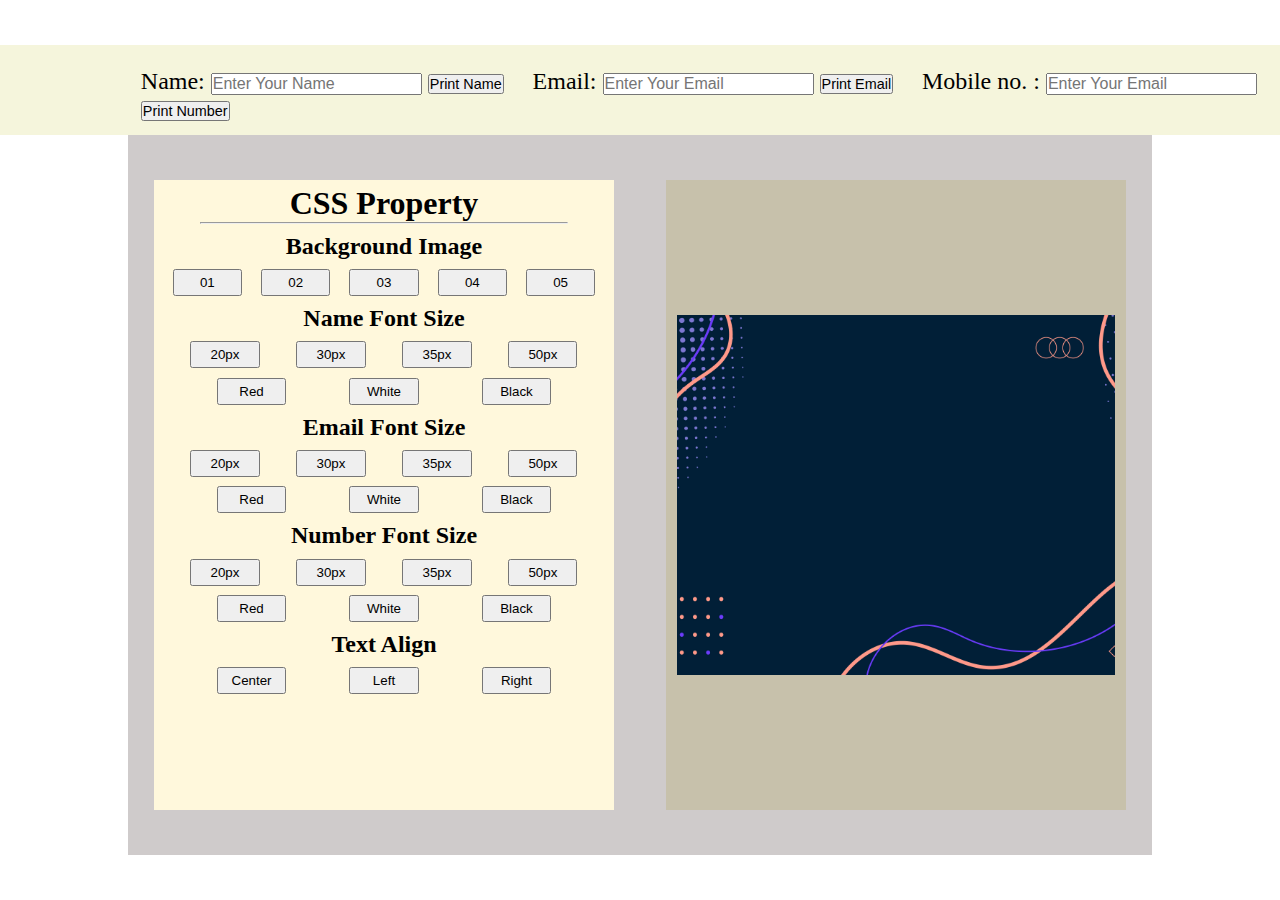
<file: index.html>
<!DOCTYPE html>
<html lang="en">

<head>
    <meta charset="UTF-8">
    <meta name="viewport" content="width=device-width, initial-scale=1.0">
    <title>javaScript</title>
    <link rel="stylesheet" href="style.css">
</head>

<body>

    <div class="details">
        Name: <input type="text" id="detailsInput" placeholder="Enter Your Name"> <button onclick="printDetails()">Print
            Name</button>
        Email: <input type="email" id="emailInput" placeholder="Enter Your Email"> <button onclick="emailDetails()">Print
            Email</button> 
        Mobile no. : <input type="number" id="numberInput" placeholder="Enter Your Email"> <button
            onclick="numberDetails()">Print Number</button>


    </div>
    <div class="main">



        <div class="box bg1">
            <h1 id="title">
                CSS Property
                <hr>
            </h1>
            <h2>
                Background Image
                <br>
            </h2>
            <div class="button">
                <input type="button" value="01" id="01"
                    onclick="document.getElementById('card').style.backgroundImage='url(image/01.jpg)'">
                <input type="button" value="02" id="02"
                    onclick="document.getElementById('card').style.backgroundImage='url(image/02.jpg)'">
                <input type="button" value="03" id="03"
                    onclick="document.getElementById('card').style.backgroundImage='url(image/03.jpg)'">
                <input type="button" value="04" id="04"
                    onclick="document.getElementById('card').style.backgroundImage='url(image/04.jpg)'">
                <input type="button" value="05" id="05"
                    onclick="document.getElementById('card').style.backgroundImage='url(image/05.jpg)'">
            </div>

            <div>
                <h2>
                    Name Font Size
                    <br>
    
                </h2>
                <div class="button_2">
                    <input type="button" value="20px" onclick="document.getElementById('detailsOutput').style.fontSize='20px'">
                    <input type="button" value="30px" onclick="document.getElementById('detailsOutput').style.fontSize='30px'">
                    <input type="button" value="35px" onclick="document.getElementById('detailsOutput').style.fontSize='35px'">
                    <input type="button" value="50px" onclick="document.getElementById('detailsOutput').style.fontSize='50px'">
                </div>
                <div class="button_2">
                    <input type="button" value="Red" onclick="document.getElementById('detailsOutput').style.color='red'">
                    <input type="button" value="White" onclick="document.getElementById('detailsOutput').style.color='white'">
                    <input type="button" value="Black" onclick="document.getElementById('detailsOutput').style.color='black'">
                </div>
            </div>

            <div>
                <h2>
                    Email Font Size
                    <br>
    
                </h2>
                <div class="button_2">
                    <input type="button" value="20px" onclick="document.getElementById('emailoutput').style.fontSize='20px'">
                    <input type="button" value="30px" onclick="document.getElementById('emailoutput').style.fontSize='30px'">
                    <input type="button" value="35px" onclick="document.getElementById('emailoutput').style.fontSize='35px'">
                    <input type="button" value="50px" onclick="document.getElementById('emailoutput').style.fontSize='50px'">
                </div>
                <div class="button_2">
                    <input type="button" value="Red" onclick="document.getElementById('emailoutput').style.color='red'">
                    <input type="button" value="White" onclick="document.getElementById('emailoutput').style.color='white'">
                    <input type="button" value="Black" onclick="document.getElementById('emailoutput').style.color='black'">
                </div>
            </div>


            <div>
                <h2>
                    Number Font Size
                    <br>
    
                </h2>
                <div class="button_2">
                    <input type="button" value="20px" onclick="document.getElementById('numberoutput').style.fontSize='20px'">
                    <input type="button" value="30px" onclick="document.getElementById('numberoutput').style.fontSize='30px'">
                    <input type="button" value="35px" onclick="document.getElementById('numberoutput').style.fontSize='35px'">
                    <input type="button" value="50px" onclick="document.getElementById('numberoutput').style.fontSize='50px'">
                </div>
                <div class="button_2">
                    <input type="button" value="Red" onclick="document.getElementById('numberoutput').style.color='red'">
                    <input type="button" value="White" onclick="document.getElementById('numberoutput').style.color='white'">
                    <input type="button" value="Black" onclick="document.getElementById('numberoutput').style.color='black'">
                </div>
            </div>

            <div>
                <h2>
                    Text Align 
                    <br>
    
                </h2>
                <div class="button_2">
                    <input type="button" value="Center" onclick="document.getElementById('box').style.textAlign='center'">
                    <input type="button" value="Left" onclick="document.getElementById('box').style.textAlign='left'">
                    <input type="button" value="Right" onclick="document.getElementById('box').style.textAlign='right'">
                </div>
            </div>

            <!-- <div>
                <h2>
                    Text Color 
                    <br>
    
                </h2>
                <div class="button_2">
                    <input type="button" value="Red" onclick="document.getElementById('detailsOutput').style.color='red'">
                    <input type="button" value="White" onclick="document.getElementById('detailsOutput').style.color='white'">
                    <input type="button" value="Black" onclick="document.getElementById('detailsOutput').style.color='black'">
                </div>
            </div> -->


            
           

            
        </div>
        <div class="box bg2" id="box">
            <div class="card " id="card">
                <div id="detailsOutput"></div>
                <div id="emailoutput"></div>
                <div id="numberoutput"></div>
            </div>
        </div>
    </div>



    <script>
        // JavaScript function to handle the onclick event
        function printDetails() {
            // Get the value entered in the input field
            var details = document.getElementById("detailsInput").value;

            // Display the details in the output area
            document.getElementById("detailsOutput").innerHTML = details;
        }

        // JavaScript function to handle the onclick event
        function emailDetails() {
            // Get the value entered in the input field
            var details_2 = document.getElementById("emailInput").value;

            // Display the details in the output area
            document.getElementById("emailoutput").innerHTML = details_2;
        }

         // JavaScript function to handle the onclick event
         function numberDetails() {
            // Get the value entered in the input field
            var details_3 = document.getElementById("numberInput").value;

            // Display the details in the output area
            document.getElementById("numberoutput").innerHTML = details_3;
        }
    </script>
</body>

</html>
</file>
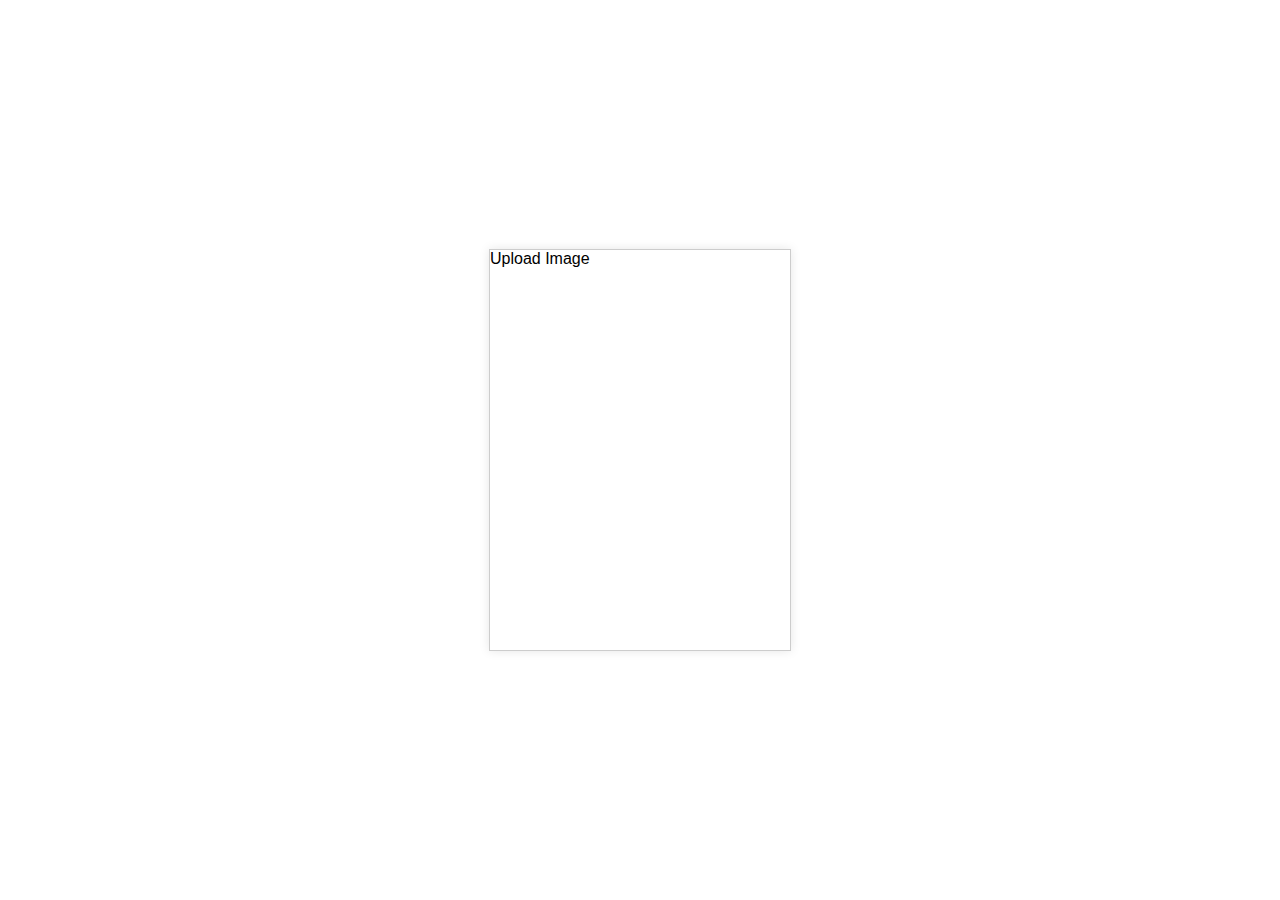
<file: testing.html>
<!DOCTYPE html>
<html lang="en">
<head>
    <meta charset="UTF-8">
    <meta name="viewport" content="width=device-width, initial-scale=1.0">
    <title>Upload Background Image</title>
    <style>
        body {
            font-family: Arial, sans-serif;
            display: flex;
            justify-content: center;
            align-items: center;
            height: 100vh;
            margin: 0;
        }

        #card {
            width: 300px;
            height: 400px;
            background-size: cover;
            background-position: center;
            border: 1px solid #ccc;
            box-shadow: 0 0 10px rgba(0, 0, 0, 0.1);
            overflow: hidden;
        }

        #uploadBtn {
            margin: 10px 0;
        }

        input[type="file"] {
            display: none;
        }
    </style>
</head>
<body>
    <div id="card">
        <input type="file" id="fileInput" accept="image/*">
        <label for="fileInput" id="uploadBtn">Upload Image</label>
    </div>

    <script>
        document.getElementById('fileInput').addEventListener('change', function (event) {
            const file = event.target.files[0];

            if (file) {
                const reader = new FileReader();

                reader.onload = function (e) {
                    const imageUrl = e.target.result;
                    document.getElementById('card').style.backgroundImage = `url(${imageUrl})`;
                };

                reader.readAsDataURL(file);
            }
        });
    </script>
</body>
</html>
</file>
<file: style.css>
*{
    margin: 0;
    padding: 0;
    box-sizing: border-box;
}
.main{
    width: 80%;
    height: 80vh;
    background-color: rgb(207, 203, 203);
    margin:  auto;
    display: flex;
    justify-content: space-between;
    
}

.bg1{
    background-color: cornsilk;
}
.bg2{
    background-color: rgb(199, 193, 171);
}
.box{
    width: 45%;
    height: 70vh;
    margin: 5vh auto;
    
}

/* #box{
    
} */


#title{
    margin-top: 1%;
    text-align: center;
}

#title hr{
    margin-left: 10%;
    width: 80%;
}

h2{

    text-align: center;
    margin-top: 2%;
    margin-bottom: 2%;
}
.card{
    width: 95%;
    height: 40vh;
    margin: 15vh auto;
    background-color: azure;
    background-image: url(image/01.jpg);
    background-size: cover;
    background-position: center;
    background-repeat: no-repeat;
    
}

.button{
    display: flex;
    justify-content: space-evenly;

}

.button_2{
    margin-top: 2%;
}
.button input{
    width: 15%;
    height: 3vh;
}


.details{
    margin-top: 5vh;
   padding-top: 2.5vh;
    height: 10vh;
    background-color: beige;
    padding-left: 11%;
 font-size: 1.5rem;

}

.details input{
    font-size: 1rem;
    }

    .details button{
        font-size: .9rem;
        margin-right: 2%;
        }
    

#detailsOutput {
    color: rgb(250, 250, 252); /* Change text color */
    font-size: 2rem; /* Change font size */
    padding-bottom: 1%;
    padding-left: 1%;
    padding-top:2% ;
}


#emailoutput{
    color: rgb(250, 250, 252); /* Change text color */
    font-size: 2rem; /* Change font size */
    padding-bottom: 1%;
    padding-left: 1%;
}

#numberoutput{
    color: rgb(250, 250, 252); /* Change text color */
    font-size: 2rem; /* Change font size */
    padding-bottom: 1%;
    padding-left: 1%;
}


.button_2{
    display: flex;
    justify-content: space-evenly;

}
.button_2 input{
    width: 15%;
    height: 3vh;
}
</file>
